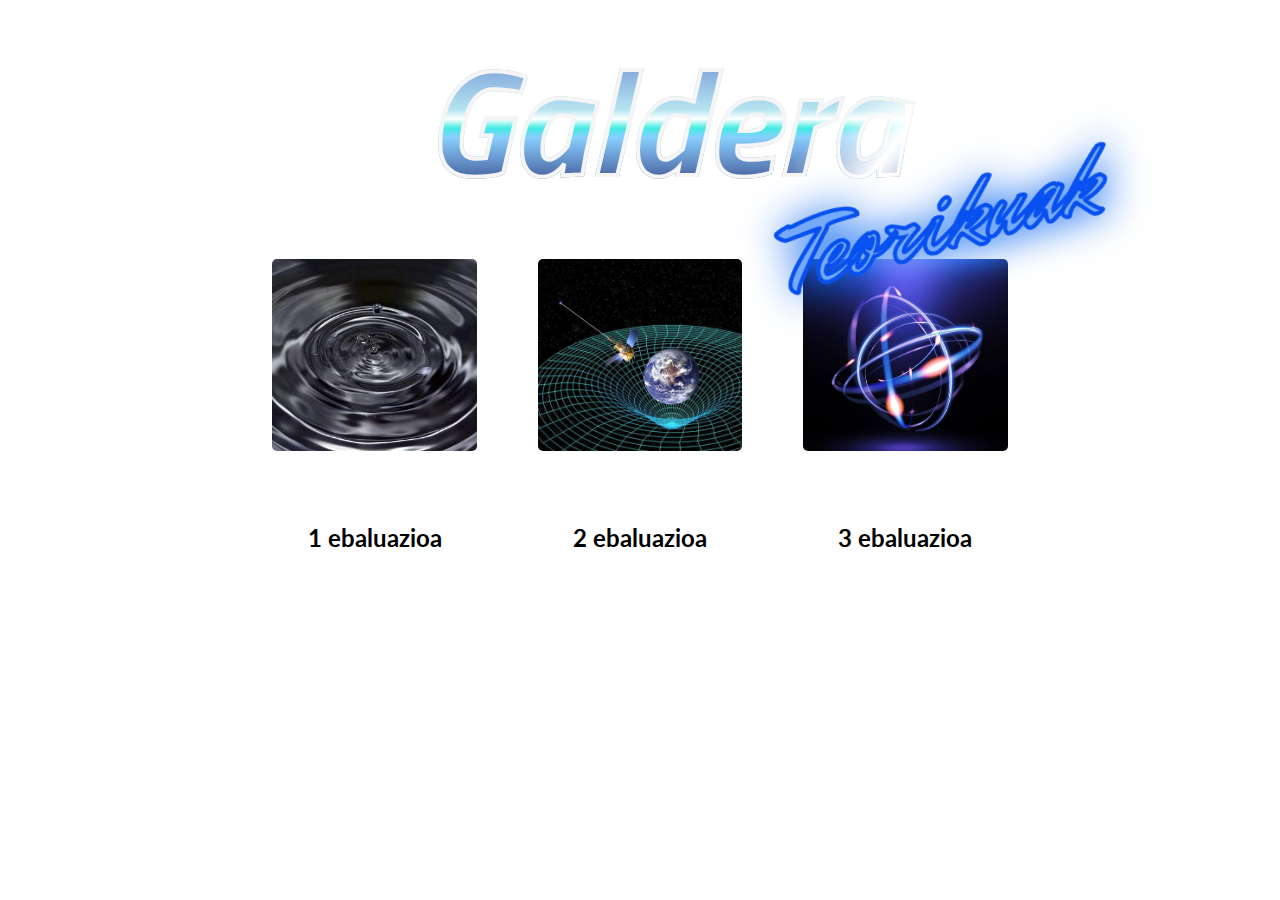
<file: galderak.html>
<html>
    <head>
        <link rel="stylesheet" href="https://codepen.io/tatimblin/pen/QGyYjm">
        <link rel="stylesheet" href="galderak.css">
        <link rel="stylesheet" href="ttps://fonts.googleapis.com/css2?family=Montserrat:wght@800&amp;display=swap">
    </head>

    <body>
        <br><br>
        <h1 class="chrome">Galdera</h1>
        <h3 class="dreams">Teorikuak</h3>
        <br>
        <div class="product_wrap">
        
            <div class="product">
                <a href="https://docs.google.com/document/d/10W4Zv0T3wQO2u5S4uxrD1-bP0ZPLd22ILQ9cGLmJpRg/edit" target="_blank">
                <div class="product-dropshadow"></div>
                <div class="product-backdrop product-backdrop_purple"></div>
                <div class="product-img" id="bowl">
                
                </div>
                <div class="product-content">
                    <div class="product-content-title">
                        <h4>1 ebaluazioa</h4>
                    </div>
                </div>
            </a>
            </div>
        

            <div class="product">
                <a href="https://docs.google.com/document/d/1wvP3uK43Of30wgtGlkY8yhi-62NiGSPz-1SGxetAtzg/edit" target="_blank">
                <div class="product-dropshadow"></div>
                <div class="product-backdrop product-backdrop_green"></div>
                <div class="product-img" id="tshirt">
                
                </div>
                <div class="product-content">
                    <div class="product-content-title">
                        <h4>2 ebaluazioa</h4>
                    </div>
                </div>
            </a>
            </div>
            
            <div class="product">
                <a href="https://docs.google.com/document/d/1_q4fFR7yF1yr5wO31xYxG16yabX6zmDXQrQ9Zl92-KQ/edit" target="_blank">
                <div class="product-dropshadow"></div>
                <div class="product-backdrop product-backdrop_red"></div>
                <div class="product-img" id="mug">
                
                </div>
                <div class="product-content">
                    <div class="product-content-title">
                        <h4>3 ebaluazioa</h4>
                    </div>
                </div>
            </a>
            </div>
        </div>

    </body>
      </html>
<scrip src="galderak.js"></scrip>
</file>
<file: galderak.css>
@import url('https://fonts.googleapis.com/css2?family=Lato:wght@300&display=swap');

@import url('https://fonts.googleapis.com/css?family=Mr+Dafoe');
@import url('https://fonts.googleapis.com/css?family=Titillium+Web:900');


body {
    background: white;
}
.product_wrap {
    width: 60%;
    margin: 50px auto;
    display: flex;
    justify-content: space-between;
    flex-wrap: wrap;
}
.product {
    position: relative;
    width: 30%;
    cursor: pointer;
    transform: translateY(0) translateX(0);
    transition: all 300ms ease-in-out 200ms;
    z-index: 1;
}
.product-dropshadow {
    position: absolute;
    width: 100%;
    height: 100%;
    opacity: 0;
    background-image: url('https://tatimblin.github.io/morris-jekyll/img/assets/diagonals.png');
    background-repeat: repeat-x repeat-y;
    background-size: 100px 100px;
    border-radius: 5px;
    transform: translateY(0px) translateX(0px);
    transition: all 500ms ease-in-out 280ms;
    z-index: -1;
}
.product:hover .product-dropshadow {
    opacity: 0.3;
    transform: translateY(10px) translateX(5px);
}
.product:hover {
    transform: translateY(-10px) translateX(-5px);
}
.product-backdrop {
    position: absolute;
    width: 100%;
    height: 50%;
    opacity: 0;
    border-radius: 250%;
    transform: scale(0.5) translateY(100px);
    transition: all 600ms ease-in-out 50ms;
    z-index: -1;
}
.product:hover .product-backdrop {
    background: #7986cb;
    height: 100%;
    opacity: 1;
    border-radius: 5px;
    transform: scale(1) translateY(0px);
}
.product:hover .product-backdrop_purple {
    background: #7986cb;
}
.product:hover .product-backdrop_green {
    background: #7986cb;
}
.product:hover .product-backdrop_red {
    background: #7986cb;
}
.product-img {
    width: 90%;
    height: 15vw;
    margin: 15px auto;
    border-radius: 5px;
    background: #ccc;
    background-size: cover;
    z-index: 10;
}
.product-content {
    display: flex;
    flex-direction: column;
    align-items: center;
    margin: 40px 0 20px 0;
    z-index: 10;
}
.product-content-title h4 {
    font-size: 1.5em;
    color: #000;
    transition: all 300ms ease-in-out 150ms;
    font-family: 'Lato', sans-serif;
}
.product-content-cost h5 {
    line-height: 2em;
    font-size: 1em;
    color: #000;
    transition: all 300ms ease-in-out 150ms;
}
.product .product-buy {
    position: absolute;
    width: 40%;
    right: 5%;
    padding: 10px 6px;
    border: 1px solid #7986cb;
    border-radius: 30px;
    font-size: 0.8em;
    line-height: 0.8em;
    opacity: 0;
    transform: translateY(-200px);
    transition: all 300ms ease-in-out 150ms;
}
.product .product-buy:hover {
    box-shadow: 0px 8px 6px rgba(0, 0, 0, 0.16), 0 3px 2px rgba(0, 0, 0, 0.23);
}
.product .product-buy h5 {
    text-align: center;
    font-size: 1em;
    color: #7986cb;
}
.product:hover .product-buy {
    opacity: 1;
    transform: translateY(-30px);
}
#bowl {
    background-image: url('FOTUA1.jpg');
}
#tshirt {
    background-image: url('FOTUA2.jpg');
}
#mug {
    background-image: url('FOTUA3.jpg');
}
#purple {
    border: 2px solid #7986cb;
}
#purple h5 {
    color: #7986cb;
}
#green {
    border: 2px solid #7986cb;
}
#green h5 {
    color: #7986cb;
}
#red {
    border: 2px solid #7986cb;
}
#red h5 {
    color: #7986cb;
}
a{
    text-decoration: none;
}



.chrome {
    position: relative;
    display: inline;
    left:33%;
    right:auto;
    background-image: -webkit-linear-gradient(#374bbc 0%, #b6e5f1 46%, #ffffff 50%, #43ebe3 54%, #88cfff 58%, #1c1158 90%, #704eec 100%);
    -webkit-background-clip: text;
    -webkit-text-fill-color: transparent;
    -webkit-text-stroke: 4px #f5f5f5;
    font-size: 150px;
    font-family: 'Titillium Web', sans-serif;
    font-style: italic;
    margin: 0;
    line-height: 1;
  }
  
  .chrome:before {
    content: 'Galdera';
    position: absolute;
    display: inline;
    font-size: 150px;
    left: 0;
    top: 18%;
    z-index: 10;
    background-image: -webkit-linear-gradient(-40deg, transparent 0%, transparent 40%, #fff 50%, transparent 60%, transparent 100%);
    background-position:-680px 0;
    -webkit-background-clip: text;
    -webkit-text-stroke: 0;
    padding-right: 300px;
    -webkit-animation-name: chrome_effect;
    -webkit-animation-duration: 6s;
    -webkit-animation-delay: 1s;
    -webkit-animation-timing-function: linear;
    -webkit-animation-iteration-count: infinite;
  }
  
  .dreams {
    position: absolute;
    display: inline;
    left:30%;
    top:30%;
    margin: 0px;
    font-family: 'Mr Dafoe', cursive;
    font-size: 100px;
    color: #75aaf9 ;
    transform:rotate(-15deg);
    -ms-transform:rotate(-15deg); /* IE 9 */
    -webkit-transform:rotate(-15deg); /* Safari and Chrome */
    margin-left: 400px;
    margin-top: -120px;
    -webkit-text-stroke: 1px #0851f0;
    -webkit-filter: drop-shadow(2px 2px 20px #0865f0);
    z-index: 20;
  }
  
  
  
  @-webkit-keyframes chrome_effect {
    0% {background-position:-680px 0;}
    10% {background-position:420px 0;}
    100% {background-position:420px 0;}
  }
</file>
